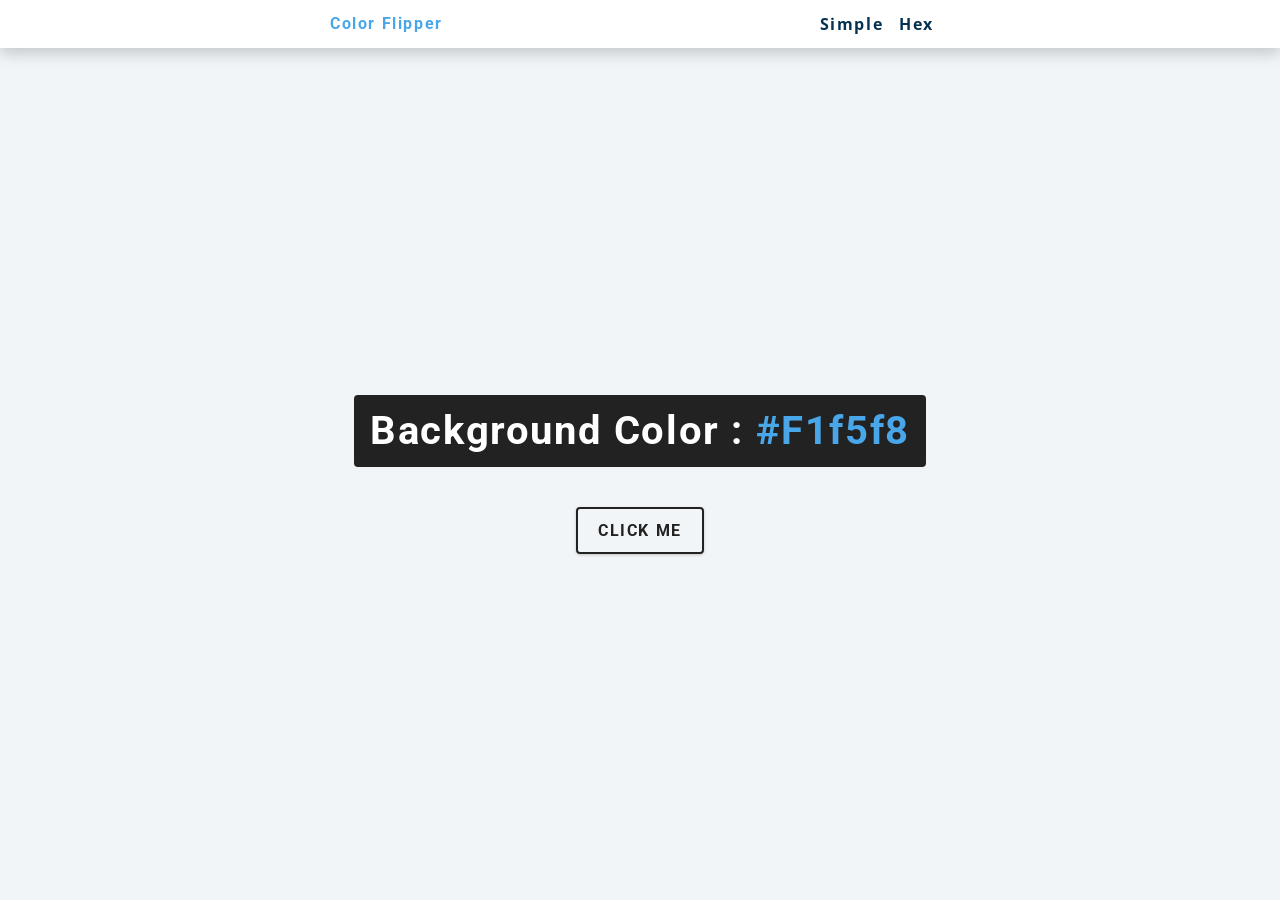
<file: index.html>
<!DOCTYPE html>
<html lang="en">
  <head>
    <meta charset="UTF-8" />
    <meta name="viewport" content="width=device-width, initial-scale=1.0" />
    <title>Color Flipper || Simple</title>

    <!-- styles -->
    <link rel="stylesheet" href="styles.css" />
    <!-- javascript -->
    <script src="app.js" defer></script>
  </head>
  <body>
  <nav>
    <div class="nav-center">
      <h4>color flipper</h4>
      <ul class="nav-links">
        <li><a href="index.html">simple</a></li>
        <li><a href="hex.html">hex</a></li>
      </ul>
    </div>
  </nav>
  <main>
    <div class="container">
      <h2>background color : <span class="color">#f1f5f8</span></h2>
      <button class="btn btn-hero" id="btn">click me</button>
    </div>
  </main>

  </body>
</html>
</file>
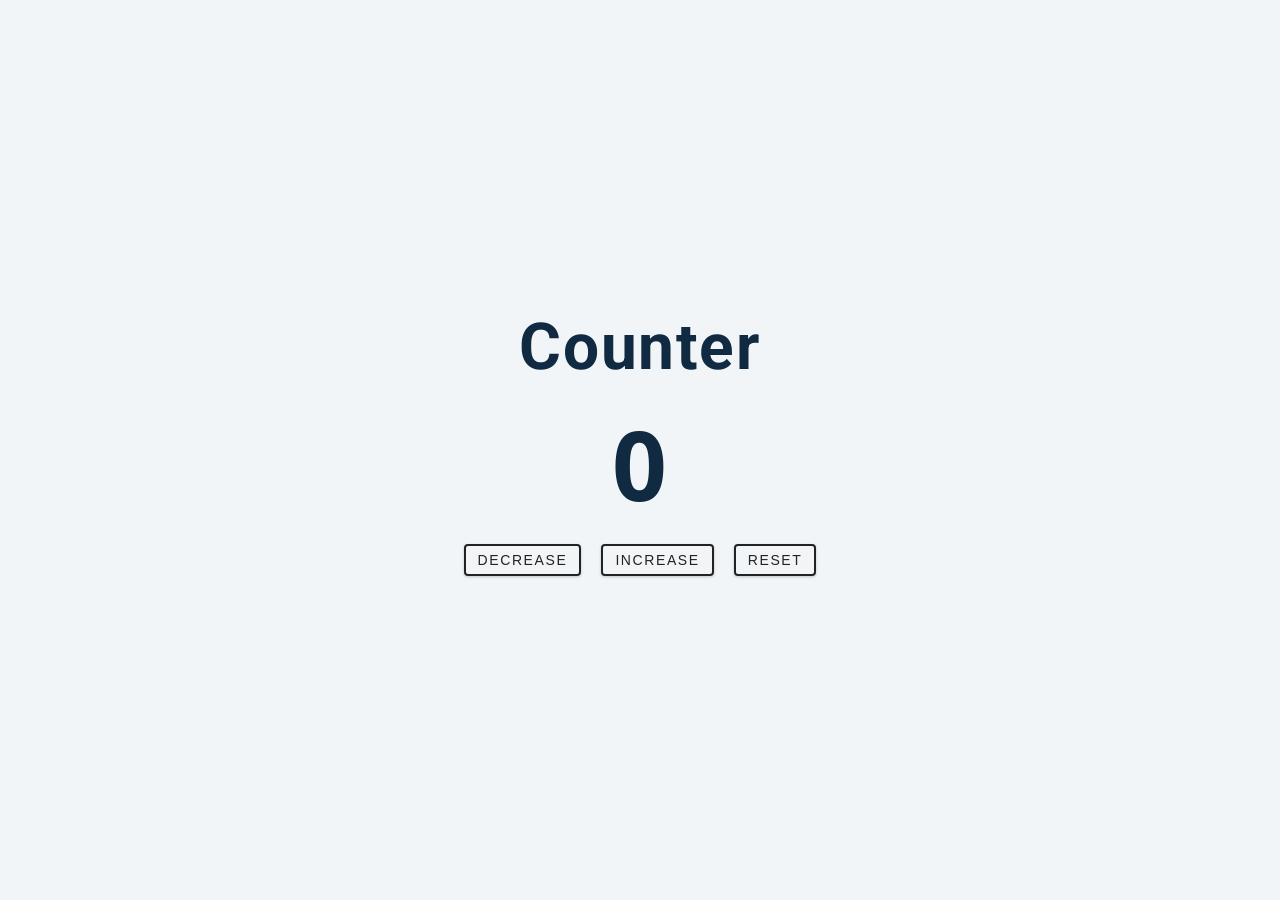
<file: counter/index.html>
<!DOCTYPE html>
<html lang="en">
  <head>
    <meta charset="UTF-8" />
    <meta name="viewport" content="width=device-width, initial-scale=1.0" />
    <title>Counter</title>

    <!-- styles -->
    <link rel="stylesheet" href="styles.css" />
  </head>
  <body>
  <main>
    <div class="container">
      <h1>Counter</h1>
      <span id="value">0</span>
      <div class="button-container">
        <button class="btn decrease">Decrease</button>
        <button class="btn increase">Increase</button>
        <button class="btn reset">Reset</button>
      </div>
    </div>
  </main>
    <!-- javascript -->
    <script src="app.js"></script>
  </body>
</html>
</file>
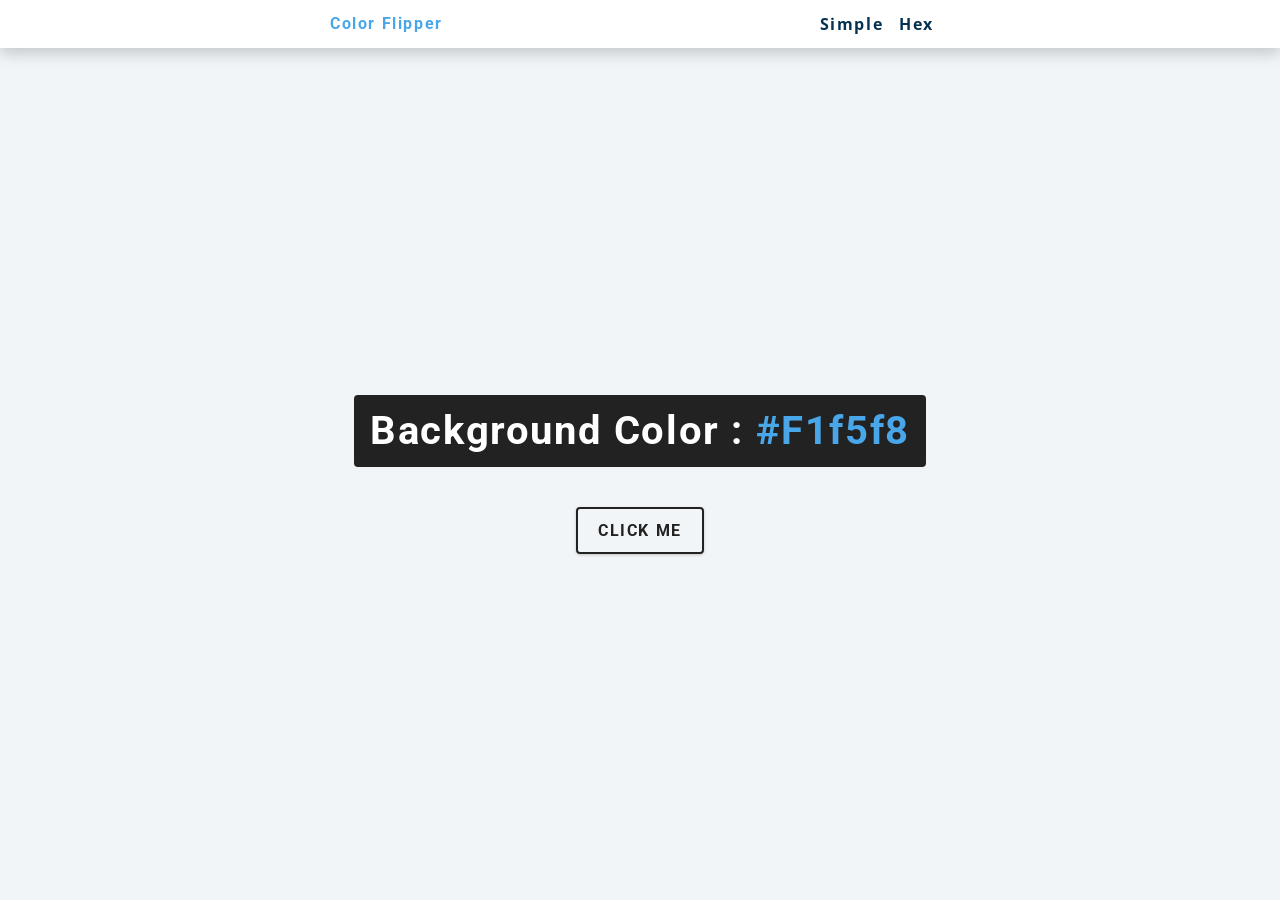
<file: hex.html>
<!DOCTYPE html>
<html lang="en">
  <head>
    <meta charset="UTF-8" />
    <meta name="viewport" content="width=device-width, initial-scale=1.0" />
    <title>
      Color Flipper || Simple
    </title>

    <!-- styles -->
    <link rel="stylesheet" href="styles.css" />
  </head>

  <body>
    <nav>
      <div class="nav-center">
        <h4>color flipper</h4>
        <ul class="nav-links">
          <li><a href="index.html">simple</a></li>
          <li><a href="hex.html">hex</a></li>
        </ul>
      </div>
    </nav>
    <main>
      <div class="container">
        <h2>background color : <span class="color">#f1f5f8</span></h2>
        <button class="btn btn-hero" id="btn">click me</button>
      </div>
    </main>
    <!-- javascript -->
    <script src="hex.js"></script>
  </body>
</html>
</file>
<file: styles.css>
/*
=============== 
Fonts
===============
*/
@import url("https://fonts.googleapis.com/css?family=Open+Sans|Roboto:400,700&display=swap");

/*
=============== 
Variables
===============
*/

:root {
  /* dark shades of primary color*/
  --clr-primary-1: hsl(205, 86%, 17%);
  --clr-primary-2: hsl(205, 77%, 27%);
  --clr-primary-3: hsl(205, 72%, 37%);
  --clr-primary-4: hsl(205, 63%, 48%);
  /* primary/main color */
  --clr-primary-5: hsl(205, 78%, 60%);
  /* lighter shades of primary color */
  --clr-primary-6: hsl(205, 89%, 70%);
  --clr-primary-7: hsl(205, 90%, 76%);
  --clr-primary-8: hsl(205, 86%, 81%);
  --clr-primary-9: hsl(205, 90%, 88%);
  --clr-primary-10: hsl(205, 100%, 96%);
  /* darkest grey - used for headings */
  --clr-grey-1: hsl(209, 61%, 16%);
  --clr-grey-2: hsl(211, 39%, 23%);
  --clr-grey-3: hsl(209, 34%, 30%);
  --clr-grey-4: hsl(209, 28%, 39%);
  /* grey used for paragraphs */
  --clr-grey-5: hsl(210, 22%, 49%);
  --clr-grey-6: hsl(209, 23%, 60%);
  --clr-grey-7: hsl(211, 27%, 70%);
  --clr-grey-8: hsl(210, 31%, 80%);
  --clr-grey-9: hsl(212, 33%, 89%);
  --clr-grey-10: hsl(210, 36%, 96%);
  --clr-white: #fff;
  --clr-red-dark: hsl(360, 67%, 44%);
  --clr-red-light: hsl(360, 71%, 66%);
  --clr-green-dark: hsl(125, 67%, 44%);
  --clr-green-light: hsl(125, 71%, 66%);
  --clr-black: #222;
  --ff-primary: "Roboto", sans-serif;
  --ff-secondary: "Open Sans", sans-serif;
  --transition: all 0.3s linear;
  --spacing: 0.1rem;
  --radius: 0.25rem;
  --light-shadow: 0 5px 15px rgba(0, 0, 0, 0.1);
  --dark-shadow: 0 5px 15px rgba(0, 0, 0, 0.2);
  --max-width: 1170px;
  --fixed-width: 620px;
}
/*
=============== 
Global Styles
===============
*/

*,
::after,
::before {
  margin: 0;
  padding: 0;
  box-sizing: border-box;
}
body {
  font-family: var(--ff-secondary);
  background: var(--clr-grey-10);
  color: var(--clr-grey-1);
  line-height: 1.5;
  font-size: 0.875rem;
}
ul {
  list-style-type: none;
}
a {
  text-decoration: none;
}
h1,
h2,
h3,
h4 {
  letter-spacing: var(--spacing);
  text-transform: capitalize;
  line-height: 1.25;
  margin-bottom: 0.75rem;
  font-family: var(--ff-primary);
}
h1 {
  font-size: 3rem;
}
h2 {
  font-size: 2rem;
}
h3 {
  font-size: 1.25rem;
}
h4 {
  font-size: 0.875rem;
}
p {
  margin-bottom: 1.25rem;
  color: var(--clr-grey-5);
}
@media screen and (min-width: 800px) {
  h1 {
    font-size: 4rem;
  }
  h2 {
    font-size: 2.5rem;
  }
  h3 {
    font-size: 1.75rem;
  }
  h4 {
    font-size: 1rem;
  }
  body {
    font-size: 1rem;
  }
  h1,
  h2,
  h3,
  h4 {
    line-height: 1;
  }
}
/*  global classes */

/* section */
.section {
  padding: 5rem 0;
}

.section-center {
  width: 90vw;
  margin: 0 auto;
  max-width: 1170px;
}
@media screen and (min-width: 992px) {
  .section-center {
    width: 95vw;
  }
}
main {
  min-height: 100vh;
  display: grid;
  place-items: center;
}

/*
=============== 
Nav
===============
*/
nav {
  background: var(--clr-white);
  height: 3rem;
  display: grid;
  align-items: center;
  box-shadow: var(--dark-shadow);
}
.nav-center {
  width: 90vw;
  max-width: var(--fixed-width);
  margin: 0 auto;
  display: flex;
  align-items: center;
  justify-content: space-between;
}
.nav-center h4 {
  margin-bottom: 0;
  color: var(--clr-primary-5);
}
.nav-links {
  display: flex;
}
nav a {
  text-transform: capitalize;
  font-weight: 700;
  font-size: 1rem;
  color: var(--clr-primary-1);
  letter-spacing: var(--spacing);
  margin-right: 1rem;
}
nav a:hover {
  color: var(--clr-primary-5);
}
/*
=============== 
Container
===============
*/
main {
  min-height: calc(100vh - 3rem);
  display: grid;
  place-items: center;
}
.container {
  text-align: center;
}
.container h2 {
  background: var(--clr-black);
  color: var(--clr-white);
  padding: 1rem;
  border-radius: var(--radius);
  margin-bottom: 2.5rem;
}
.color {
  color: var(--clr-primary-5);
}
.btn-hero {
  font-family: var(--ff-primary);
  text-transform: uppercase;
  background: transparent;
  color: var(--clr-black);
  letter-spacing: var(--spacing);
  display: inline-block;
  font-weight: 700;
  transition: var(--transition);
  border: 2px solid var(--clr-black);
  cursor: pointer;
  box-shadow: 0 1px 3px rgba(0, 0, 0, 0.2);
  border-radius: var(--radius);
  font-size: 1rem;
  padding: 0.75rem 1.25rem;
}
.btn-hero:hover {
  color: var(--clr-white);
  background: var(--clr-black);
}
</file>
<file: counter/styles.css>
/*
=============== 
Fonts
===============
*/
@import url("https://fonts.googleapis.com/css?family=Open+Sans|Roboto:400,700&display=swap");

/*
=============== 
Variables
===============
*/

:root {
  /* dark shades of primary color*/
  --clr-primary-1: hsl(205, 86%, 17%);
  --clr-primary-2: hsl(205, 77%, 27%);
  --clr-primary-3: hsl(205, 72%, 37%);
  --clr-primary-4: hsl(205, 63%, 48%);
  /* primary/main color */
  --clr-primary-5: hsl(205, 78%, 60%);
  /* lighter shades of primary color */
  --clr-primary-6: hsl(205, 89%, 70%);
  --clr-primary-7: hsl(205, 90%, 76%);
  --clr-primary-8: hsl(205, 86%, 81%);
  --clr-primary-9: hsl(205, 90%, 88%);
  --clr-primary-10: hsl(205, 100%, 96%);
  /* darkest grey - used for headings */
  --clr-grey-1: hsl(209, 61%, 16%);
  --clr-grey-2: hsl(211, 39%, 23%);
  --clr-grey-3: hsl(209, 34%, 30%);
  --clr-grey-4: hsl(209, 28%, 39%);
  /* grey used for paragraphs */
  --clr-grey-5: hsl(210, 22%, 49%);
  --clr-grey-6: hsl(209, 23%, 60%);
  --clr-grey-7: hsl(211, 27%, 70%);
  --clr-grey-8: hsl(210, 31%, 80%);
  --clr-grey-9: hsl(212, 33%, 89%);
  --clr-grey-10: hsl(210, 36%, 96%);
  --clr-white: #fff;
  --clr-red-dark: hsl(360, 67%, 44%);
  --clr-red-light: hsl(360, 71%, 66%);
  --clr-green-dark: hsl(125, 67%, 44%);
  --clr-green-light: hsl(125, 71%, 66%);
  --clr-black: #222;
  --ff-primary: "Roboto", sans-serif;
  --ff-secondary: "Open Sans", sans-serif;
  --transition: all 0.3s linear;
  --spacing: 0.1rem;
  --radius: 0.25rem;
  --light-shadow: 0 5px 15px rgba(0, 0, 0, 0.1);
  --dark-shadow: 0 5px 15px rgba(0, 0, 0, 0.2);
  --max-width: 1170px;
  --fixed-width: 620px;
}
/*
=============== 
Global Styles
===============
*/

*,
::after,
::before {
  margin: 0;
  padding: 0;
  box-sizing: border-box;
}
body {
  font-family: var(--ff-secondary);
  background: var(--clr-grey-10);
  color: var(--clr-grey-1);
  line-height: 1.5;
  font-size: 0.875rem;
}
ul {
  list-style-type: none;
}
a {
  text-decoration: none;
}
h1,
h2,
h3,
h4 {
  letter-spacing: var(--spacing);
  text-transform: capitalize;
  line-height: 1.25;
  margin-bottom: 0.75rem;
  font-family: var(--ff-primary);
}
h1 {
  font-size: 3rem;
}
h2 {
  font-size: 2rem;
}
h3 {
  font-size: 1.25rem;
}
h4 {
  font-size: 0.875rem;
}
p {
  margin-bottom: 1.25rem;
  color: var(--clr-grey-5);
}
@media screen and (min-width: 800px) {
  h1 {
    font-size: 4rem;
  }
  h2 {
    font-size: 2.5rem;
  }
  h3 {
    font-size: 1.75rem;
  }
  h4 {
    font-size: 1rem;
  }
  body {
    font-size: 1rem;
  }
  h1,
  h2,
  h3,
  h4 {
    line-height: 1;
  }
}
/*  global classes */

/* section */
.section {
  padding: 5rem 0;
}

.section-center {
  width: 90vw;
  margin: 0 auto;
  max-width: 1170px;
}
@media screen and (min-width: 992px) {
  .section-center {
    width: 95vw;
  }
}
main {
  min-height: 100vh;
  display: grid;
  place-items: center;
}

/*
=============== 
Counter
===============
*/

main {
  min-height: 100vh;
  display: grid;
  place-items: center;
}
.container {
  text-align: center;
}
#value {
  font-size: 6rem;
  font-weight: bold;
}
.btn {
  text-transform: uppercase;
  background: transparent;
  color: var(--clr-black);
  padding: 0.375rem 0.75rem;
  letter-spacing: var(--spacing);
  display: inline-block;
  transition: var(--transition);
  font-size: 0.875rem;
  border: 2px solid var(--clr-black);
  cursor: pointer;
  box-shadow: 0 1px 3px rgba(0, 0, 0, 0.2);
  border-radius: var(--radius);
  margin: 0.5rem;
}
.btn:hover {
  color: var(--clr-white);
  background: var(--clr-black);
}
</file>
